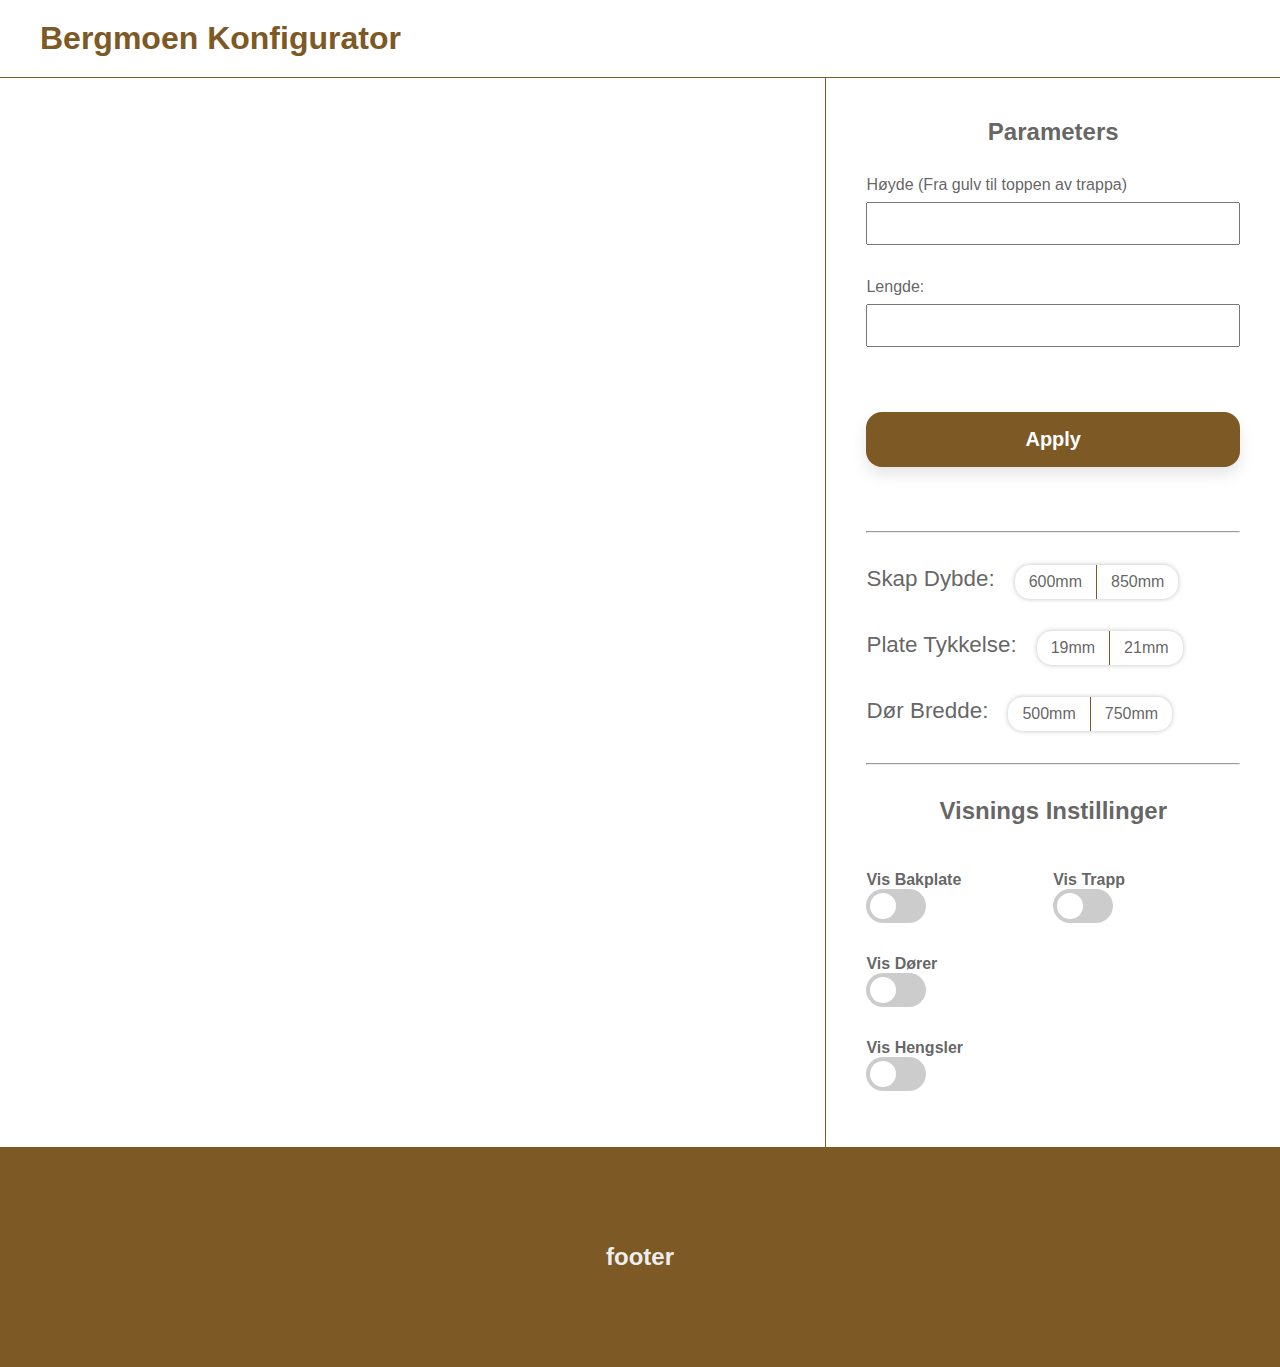
<file: index.html>
<!DOCTYPE html>
<html lang="en">
  <head>
    <meta charset="UTF-8" />
    <meta http-equiv="X-UA-Compatible" content="IE=edge" />
    <meta name="viewport" content="width=device-width, initial-scale=1.0" />
    <title>Bergmoen Konfigurator</title>

    <link
      rel="stylesheet"
      href="https://cdnjs.cloudflare.com/ajax/libs/font-awesome/5.15.3/css/all.min.css"
      integrity="sha512-iBBXm8fW90+nuLcSKlbmrPcLa0OT92xO1BIsZ+ywDWZCvqsWgccV3gFoRBv0z+8dLJgyAHIhR35VZc2oM/gI1w=="
      crossorigin="anonymous"
    />
    <link rel="stylesheet" href="style.css" />
  </head>
  <body>
    <header>
      <h1><a href="/">Bergmoen Konfigurator</a></h1>
      <i class="fas fa-bars"></i>
    </header>

    <main>
      <div class="konfig-container">
        <div class="sd-viewer" id="sdv-container"></div>
        <div class="parameters">
          <h2>Parameters</h2>

          <!-- <div class="form-container">
            <label for="name">Param Name:</label>
            <input type="text" id="name" />
          </div> -->

          <div class="form-container">
            <label for="hoyde">Høyde (Fra gulv til toppen av trappa) </label>
            <input type="number" id="hoyde" />
            <span id="min-hoyde"></span>
            <span id="max-hoyde"></span>
            <span id="current-hoyde"></span>
          </div>

          <div class="form-container">
            <label for="lengde">Lengde:</label>
            <input type="number" id="lengde" />
            <span id="min-lengde"></span>
            <span id="max-lengde"></span>
            <span id="current-lengde"></span>
          </div>

          <div class="form-container" id="apply-btn">
            <button class="btn">Apply</button>
          </div>

          <hr>

          <div class="radio-container">
            <p>Skap Dybde:</p>
            <div class="radio">
              <input type="radio" name="skap-dybde" value="0" class="radio__input" id="skap-dybde-choice-0" />
              <label class="radio__lable" for="skap-dybde-choice-0">600mm</label>

              <input type="radio" name="skap-dybde" value="1" class="radio__input" id="skap-dybde-choice-1" />
              <label class="radio__lable" for="skap-dybde-choice-1">850mm</label>
            </div>
          </div>

          <div class="radio-container">
            <p>Plate Tykkelse:</p>
            <div class="radio">
              <input type="radio" name="plate-tykkelse" value="0" class="radio__input" id="plate-choice-0" />
              <label class="radio__lable" for="plate-choice-0">19mm</label>

              <input type="radio" name="plate-tykkelse" value="1" class="radio__input" id="plate-choice-1" />
              <label class="radio__lable" for="plate-choice-1">21mm</label>
            </div>
          </div>

          <div class="radio-container">
            <p>Dør Bredde:</p>
            <div class="radio">
              <input type="radio" name="dor-bredde" value="0" class="radio__input" id="dor-bredde-choice-0" />
              <label class="radio__lable" for="dor-bredde-choice-0">500mm</label>

              <input type="radio" name="dor-bredde" value="1" class="radio__input" id="dor-bredde-choice-1" />
              <label class="radio__lable" for="dor-bredde-choice-1">750mm</label>
            </div>
          </div>

          <hr />
          <h2>Visnings Instillinger</h4>
            <div class="view-container">
            <!-- <div class="toggle">
              <h4>Vis Hull</h4>
              <label class="switch" for="vis-hull">
                <input type="checkbox" id="vis-hull" />
                <span class="slider round"></span>
              </label>
            </div> -->

            <div class="toggle">
              <h4>Vis Bakplate</h4>
              <label class="switch" for="vis-bakplate">
                <input type="checkbox" id="vis-bakplate" />
                <span class="slider round"></span>
              </label>
            </div>

            <div class="toggle">
              <h4>Vis Trapp</h4>
              <label class="switch" for="vis-trapp">
                <input type="checkbox" id="vis-trapp" />
                <span class="slider round"></span>
              </label>
            </div>
          

          <div class="toggle">
            <h4>Vis Dører</h4>
            <label class="switch" for="vis-dør">
              <input type="checkbox" id="vis-dør" />
              <span class="slider round"></span>
            </label> 
          </div>
        </div>

        <div class="toggle">
          <h4>Vis Hengsler</h4>
          <label class="switch" for="vis-hengsler">
            <input type="checkbox" id="vis-hengsler" />
            <span class="slider round"></span>
          </label> 
        </div> 
      </div>

      <!-- Vistnings divs end -->
    </div>

          <!-- <label for="vis-hull">Vis Hull</label>
          <input type="checkbox" id="vis-hull" /> -->

          <!-- Input end  -->
        </div>
      </div>
    </main>

    <footer>
      <h2>footer</h2>
    </footer>

    <script src="https://viewer.shapediver.com/v2/2.18.0/sdv.concat.min.js"></script>
    <script src="app.js"></script>
  </body>
</html>
</file>
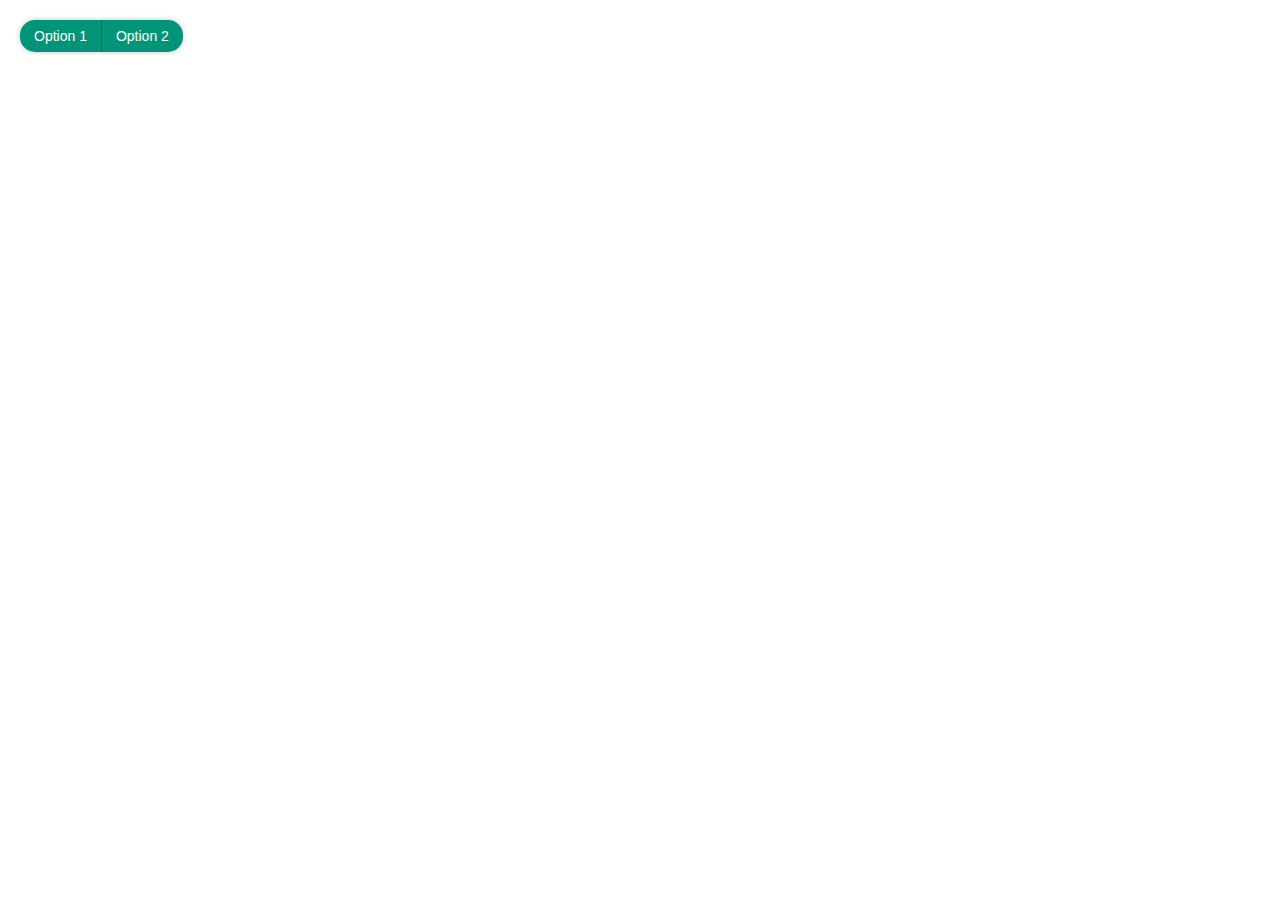
<file: componments.html>
<!DOCTYPE html>
<html lang="en">
  <head>
    <meta charset="UTF-8" />
    <meta http-equiv="X-UA-Compatible" content="IE=edge" />
    <meta name="viewport" content="width=device-width, initial-scale=1.0" />
    <title>Testing compntments</title>

    <style>
      body {
        margin: 20px;
      }

      .radio {
        display: inline-flex;
        overflow: hidden;
        border-radius: 15px;
        box-shadow: 0 0 5px rgba(0, 0, 0, 0.25);
      }

      .radio__input {
        display: none;
      }

      .radio__lable {
        padding: 8px 14px;
        font-size: 14px;
        font-family: sans-serif;
        color: #fff;
        background: #009578;
        cursor: pointer;
        transition: background 0.1s;
      }
      .radio__lable:not(:last-of-type) {
        border-right: 1px solid #006b56;
      }

      .radio__input:checked + .radio__lable {
        background: #006b56;
      }
    </style>
  </head>
  <body>
    <div class="radio">
      <input type="radio" name="myradio" value="1" class="radio__input" id="my-radio-1" />
      <label class="radio__lable" for="my-radio-1">Option 1</label>

      <input type="radio" name="myradio" value="2" class="radio__input" id="my-radio-2" />
      <label class="radio__lable" for="my-radio-2">Option 2</label>
    </div>
  </body>
</html>
</file>
<file: style.css>
:root {
  --main-color: #7c5925;
  /* --main-color: rgb(124, 89, 37); */
}

body {
  font-family: Helvetica;
  color: #222222b6;
}

* {
  padding: 0;
  margin: 0;
  box-sizing: border-box;
}

header {
  padding: 20px 40px;
  overflow: hidden;
  display: flex;
  justify-content: space-between;
  border-bottom: 1px solid var(--main-color);
  color: var(--main-color);
}

header i {
  font-size: 32px;
  cursor: pointer;
}

footer {
  padding: 6rem;
  background-color: var(--main-color);

  color: #eee;

  display: flex;
  justify-content: center;
  align-items: center;
}

input,
select {
  padding: 12px 20px;
  margin: 8px 0;
}

select,
option {
  cursor: pointer;
}

a {
  text-decoration: none;
  color: inherit;
  cursor: pointer;
}

span {
  font-size: 14px;
}

p {
  margin-bottom: 6px;
}

hr {
  margin: 2rem 0;
}

.toggle {
  margin: 1rem 0;
}

.konfig-container {
  min-height: 90vh;
  display: flex;
}

.sd-viewer {
  z-index: 9999;
  flex-grow: 1;
  width: 60%;
  max-height: 90vh;
}

.parameters {
  flex-grow: 1;
  padding: 40px;
  border-left: 1px solid var(--main-color);
}

.parameters h2 {
  margin-bottom: 30px;
  text-align: center;
}

.form-container {
  display: flex;
  flex-direction: column;
  margin: 25px 0;
}

.radio-container {
  display: flex;
  flex-direction: row;
  align-items: center;
  margin-bottom: 2rem;
}
.radio-container p {
  margin-right: 20px;
  font-size: 1.4rem;
}

.radio-button {
  border: solid 1px black;
  padding: 8px 34px;
  cursor: pointer;
  margin-right: 12px;
}

.btn {
  cursor: pointer;
  padding: 16px;
  border: none;
  background-color: var(--main-color);
  border-radius: 16px;
  color: white;
  font-weight: bold;
  font-size: 20px;
  outline: none;
  box-shadow: 0px 8px 15px rgba(0, 0, 0, 0.1);

  margin: 2rem 0;
}

.btn:hover {
  opacity: 0.9;
}

@media screen and (max-width: 992px) {
  .konfig-container {
    flex-direction: column;
    width: 100vw;
    max-width: 100%;
  }

  .sd-viewer {
    height: 70vh;
    width: 100%;
  }

  .parameters {
    min-height: 80vh;
    border-left: none;
    border-top: 1px solid var(--main-color);
    padding: 40px 120px;
  }
}

@media screen and (max-width: 700px) {
  .parameters {
    padding: 40px 20px;
  }
}

.view-container {
  display: grid;
  grid-template-columns: 1fr 1fr;
  grid-template-rows: 1fr 1fr;
}

/* Radio Buttons */
.radio {
  display: inline-flex;
  overflow: hidden;
  border-radius: 15px;
  box-shadow: 0 0 5px rgba(0, 0, 0, 0.25);
}

.radio__input {
  display: none;
}

.radio__lable {
  padding: 8px 14px;
  font-size: 16px;
  font-family: sans-serif;
  /* color: #fff; */
  /* background: #009578; */
  /* background-color: #ccc; */

  cursor: pointer;
  transition: background 0.1s;
}
.radio__lable:not(:last-of-type) {
  border-right: 1px solid var(--main-color);
}

.radio__input:checked + .radio__lable {
  /* background: #006b56;*/
  background: var(--main-color);
  color: #fff;
}

/* /////////////////////////////////////////
CHECK BOX
*/

/* The switch - the box around the slider */
.switch {
  position: relative;
  display: inline-block;
  width: 60px;
  height: 34px;
}

/* Hide default HTML checkbox */
.switch input {
  opacity: 0;
  width: 0;
  height: 0;
}

/* The slider */
.slider {
  position: absolute;
  cursor: pointer;
  top: 0;
  left: 0;
  right: 0;
  bottom: 0;
  background-color: #ccc;
  -webkit-transition: 0.4s;
  transition: 0.4s;
}

.slider:before {
  position: absolute;
  content: '';
  height: 26px;
  width: 26px;
  left: 4px;
  bottom: 4px;
  background-color: white;
  -webkit-transition: 0.4s;
  transition: 0.4s;
}

input:checked + .slider {
  background-color: var(--main-color);
}

input:focus + .slider {
  box-shadow: 0 0 1px var(--main-color);
}

input:checked + .slider:before {
  -webkit-transform: translateX(26px);
  -ms-transform: translateX(26px);
  transform: translateX(26px);
}

/* Rounded sliders */
.slider.round {
  border-radius: 34px;
}

.slider.round:before {
  border-radius: 50%;
}
</file>
